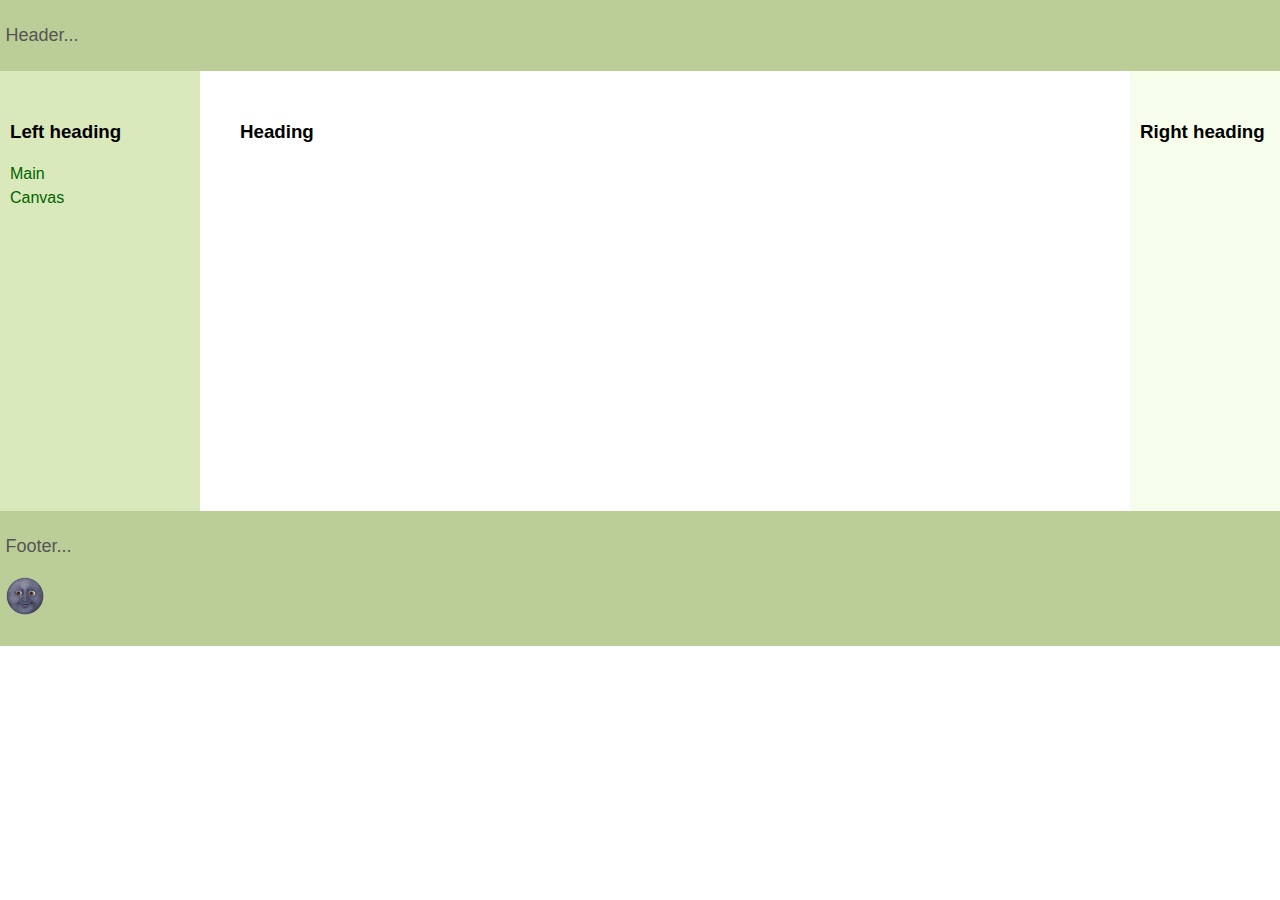
<file: index.html>
<!DOCTYPE html >
<html>
<head>
	<meta http-equiv= "Content-Type" content= "text/html; charset=UTF-8" >
	<title> 3 Column Layout </title>
	<link rel= "stylesheet" type="text/css" href= "assets/css/style.css" >
	<link rel= "shortcut icon" type="image/png" href= "assets/img/moon-icon.png" >
</head>

<body>
	<header class="header" ><p> Header... </p></header>
	<div id="main">
		<nav id="left">
			<h3> Left heading </h3>
			<ul>
				<li><a href= "index.html" > Main </a><li>
				<li><a href= "canvas.html" > Canvas </a></li>
			</ul>
		</nav>
		<div id="right">
			<h3> Right heading </h3>
		</div>
		<div id="center">
			<h3> Heading </h3>
		</div>
	</div>
	<div class= "footer-wrapper" >
		<footer class= "footer" ><p> Footer... <div> <img id="footer_image" src="assets/img/moon-icon.png"> </div> </p>	</footer>
	</div>
</body>
</html>
</file>
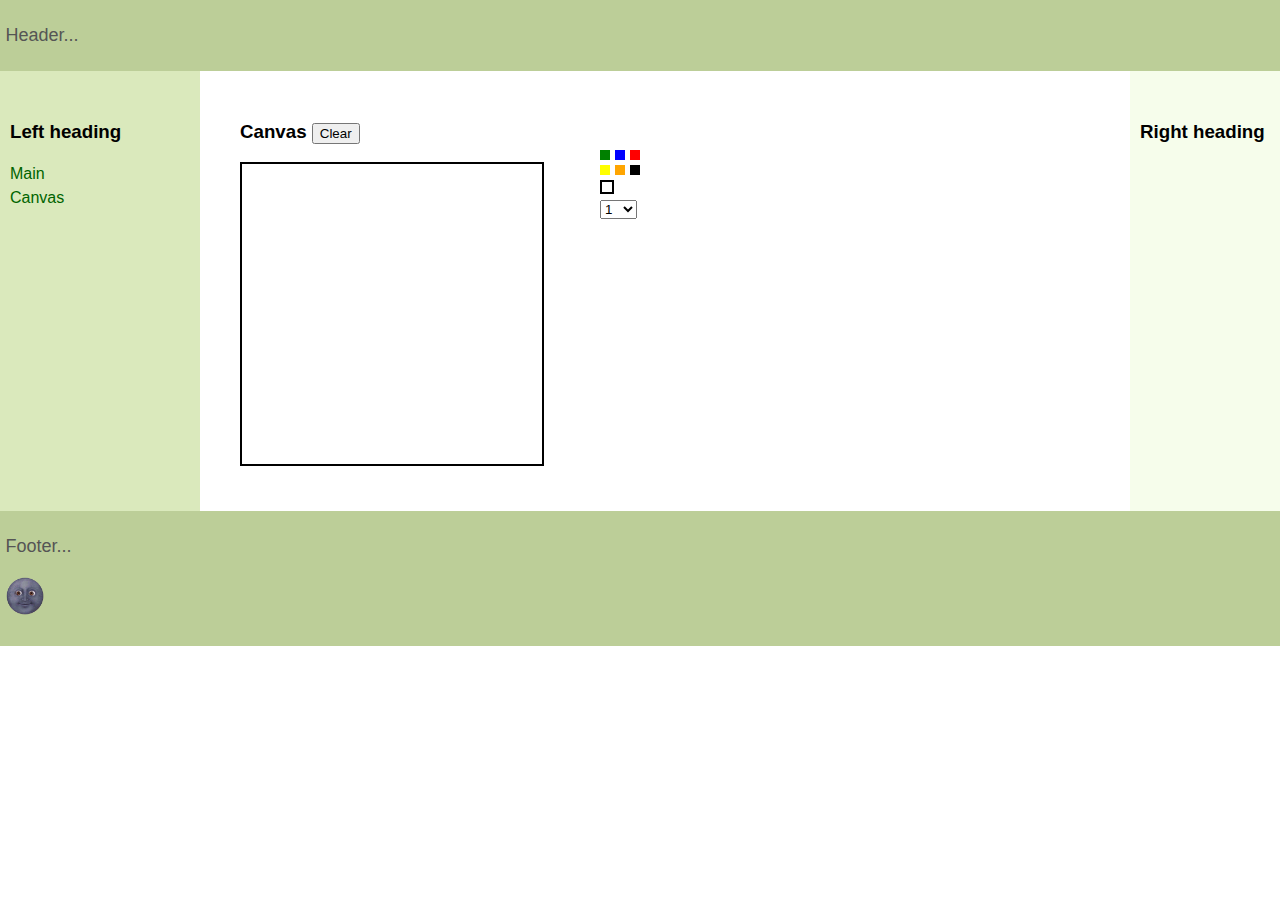
<file: canvas.html>
<!DOCTYPE html >
<html>
<head>
	<meta http-equiv= "Content-Type" content= "text/html; charset=UTF-8" >
	<title> 3 Column Layout </title>
	<link rel= "stylesheet" type="text/css" href= "assets/css/style.css" >
	<link rel= "shortcut icon" type="image/png" href= "assets/img/moon-icon.png" >
	<script src="assets/js/paint.js" type="text/javascript"> </script>
</head>

<body onload="init();">
	<header class="header" ><p> Header... </p></header>
	<div id="main">
		<nav id="left">
			<h3> Left heading </h3>
			<ul>
				<li><a href= "index.html" > Main </a><li>
				<li><a href= "canvas.html" > Canvas </a></li>
			</ul>
		</nav>
		<div id="right">
			<h3> Right heading </h3>
		</div>
		<div id="center">
			<h3> Canvas  <input type="button" value="Clear" id="clr" size="23" onclick="erase()"> </h3>
			<canvas id="can" width="300" height="300"></canvas>
        <div id="green" onclick="color(this)"></div>
        <div id="blue" onclick="color(this)"></div>
        <div id="red" onclick="color(this)"></div>
        <div id="yellow" onclick="color(this)"></div>
        <div id="orange" onclick="color(this)"></div>
        <div id="black" onclick="color(this)"></div>
        <div id="white" onclick="color(this)"></div>
		<select id="size" onclick="s1();">
			<option value="1">1</value>
			<option value="2">2</value>
			<option value="4">4</value>
			<option value="8">8</value>
			<option value="16">16</value>
			<option value="32">32</value>
		</select>
        
		</div>
	</div>
	<div class= "footer-wrapper" >
		<footer class= "footer" ><p> Footer... <div> <img id="footer_image" src="assets/img/moon-icon.png"> </div> </p>	</footer>
	</div>
</body>
</html>
</file>
<file: assets/css/style.css>
.main{
	min-height: 380px;
	background-color: white;
	overflow: hidden;
}
div#container {
	margin: 10px auto;
}

#center{
	min-height: 380px;
	margin-left: 180px;
	margin-right: 130px;
	padding : 30px 60px;
}

#left{
	min-height: 380px;
	background-color: #DAE9BC;
	float: left;
	width: 180px;
	padding : 30px 10px ;
	display: table;
}

#right{
	height: 380px;
	background-color: #f6fdeb;
	float: right;
	width: 130px;
	padding : 30px 10px ;
	display: table;
}

body {
margin : 0 ;
padding : 0 ;
font-family : Sans-serif ;
line-height : 1.5em;
}
p {
color : #555;
}
nav ul {
list-style-type : none ;
margin : 0 ;
padding : 0 ;
}
nav ul a {
color : darkgreen;
text-decoration : none;
}
.header, .footer {
font-size : large ;
padding : 0.3em ;
background : #BCCE98 ;
}

#can{
	border:2px solid;
}

#green{
	position:absolute;
	top: 150px;
	left: 600px;
	width:10px;
	height:10px;
	background:green;
}
	
#blue{
	position:absolute;
	top: 150px;
	left: 615px;
	width:10px;
	height:10px;
	background:blue;
}

#red{
	position:absolute;
	top: 150px;
	left: 630px;
	width:10px;
	height:10px;
	background:red;
}

#yellow{
	position:absolute;
	top: 165px;
	left:600px;
	width:10px;
	height:10px;
	background:yellow;
}

#orange{
	position:absolute;
	top: 165px;
	left:615px;
	width:10px;
	height:10px;
	background:orange;
}

#black{
	position:absolute;
	top: 165px;
	left: 630px;
	width:10px;
	height:10px;
	background:black;
}

#white{
	position:absolute;
	top: 180px;
	left:600px;
	width:10px;
	height:10px;
	background:white;
	border:2px solid;
}

#size{
	position:absolute;
	top: 200px;
	left: 600px;
}

#footer_image {
	height: 40px;
	width: 40px;
}

#palette, #canvas {
  display: inline-block;
  border: solid 1px #aaa;
  cursor: default;
  vertical-align: top;
}
 
#palette {
  width: 95px;
  height: 300px;
}
 
#clear {
  background: #eee;
  color: #777;
  padding: 10px;
  width: 200px;
  text-align: center;
  margin: 15px auto;
  cursor: pointer;
}
</file>
